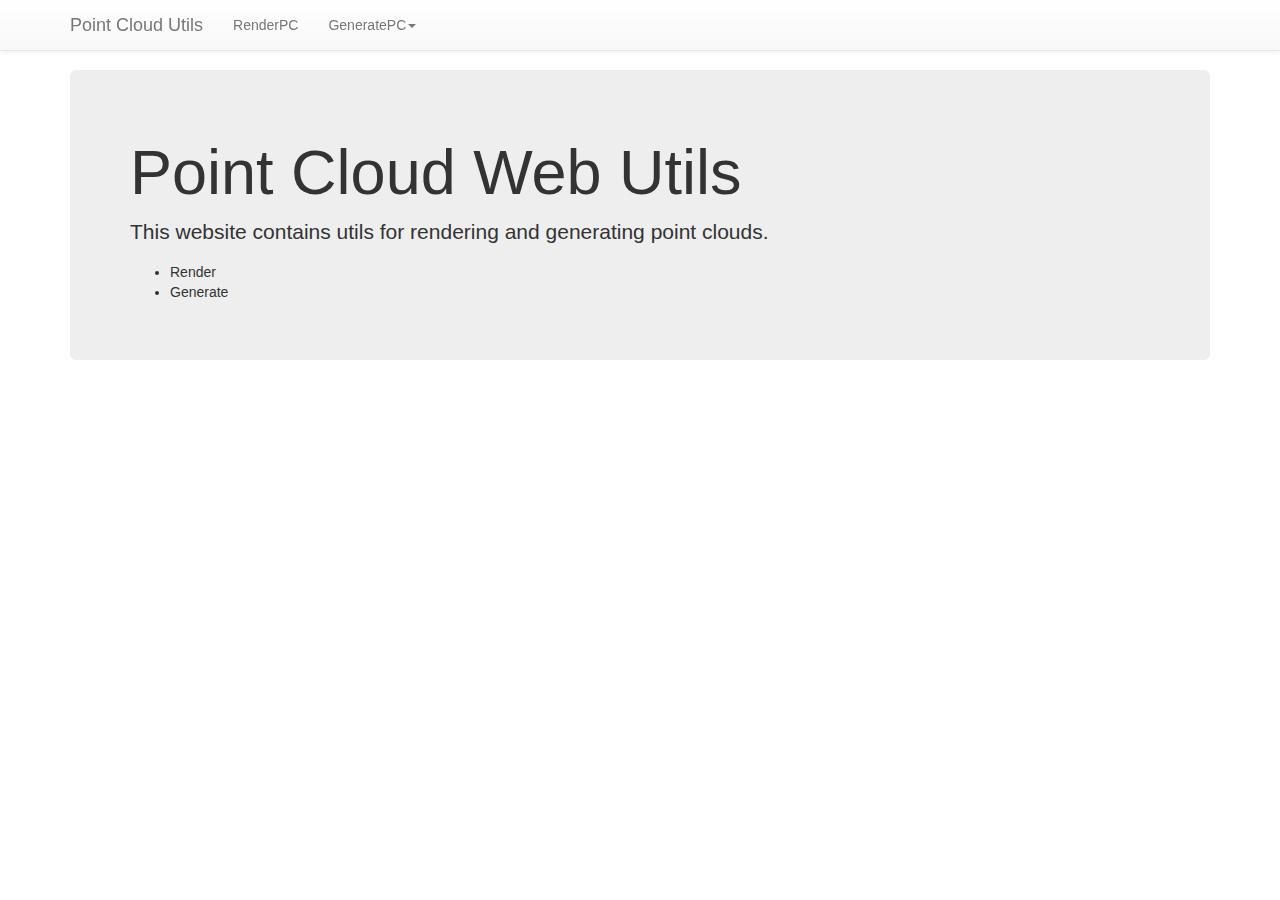
<file: index.html>
<!DOCTYPE html>
<html lang="en">
  <head></head>

  <body role="document">

    <!-- Fixed navbar -->
    <div id="navbar-container"></div>


    <div class="container" role="main">
      <div class="jumbotron">
        <h1>Point Cloud Web Utils</h1>
        <p>This website contains utils for rendering and generating point clouds.</p>
        <ul>
          <li>Render</li>
          <li>Generate</li>
        </ul>
      </div>
    </div>



    <!-- Bootstrap core JavaScript
    ================================================== -->
    <!-- Placed at the end of the document so the pages load faster -->
    <script src = "http://code.jquery.com/jquery-1.11.3.min.js"> </script> 
    <script src = "js/include/bootstrap.js"></script>
    
    <script>
        $('head').load('template/head.html')
        $('#navbar-container').load('template/navbar.html')
    </script>


  </body>
</html>
</file>
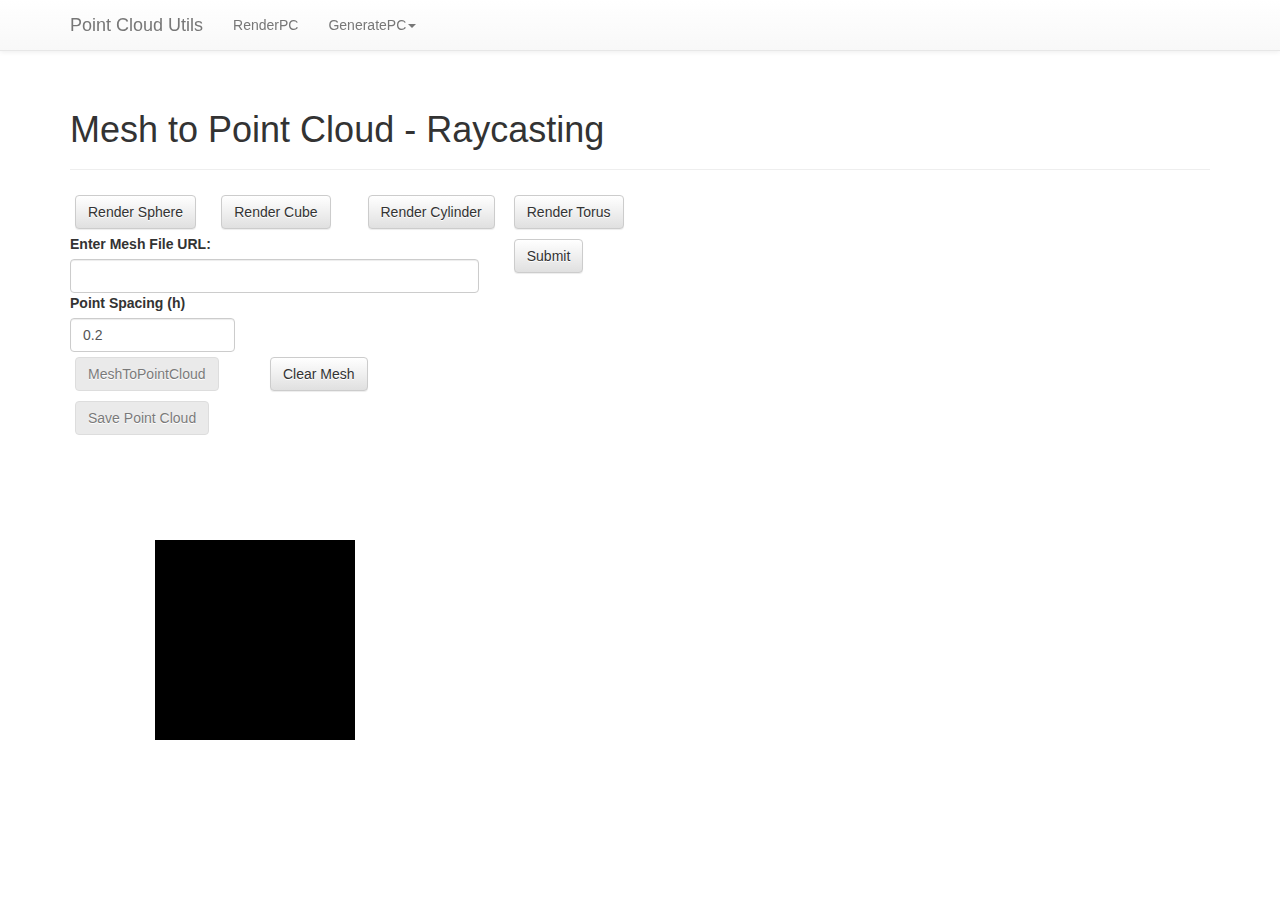
<file: MeshToPointCloud.html>
<!DOCTYPE html>
<html lang="en">
  <head>
    <meta charset="utf-8">
    <meta http-equiv="X-UA-Compatible" content="IE=edge">
    <meta name="viewport" content="width=device-width, initial-scale=1">
    <!-- The above 3 meta tags *must* come first in the head; any other head content must come *after* these tags -->
    <meta name="description" content="">
    <meta name="author" content="">

    <title>Theme Template for Bootstrap</title>

    <!-- Bootstrap core CSS -->
    <link href="css/bootstrap.min.css" rel="stylesheet">
    <!-- Bootstrap theme -->
    <link href="css/bootstrap-theme.min.css" rel="stylesheet">

    <!-- Custom styles for this template -->
    <link href="css/theme.css" rel="stylesheet">

    <link href="css/PC.css" rel="stylesheet">

    <!-- HTML5 shim and Respond.js for IE8 support of HTML5 elements and media queries -->
    <!--[if lt IE 9]>
      <script src="https://oss.maxcdn.com/html5shiv/3.7.2/html5shiv.min.js"></script>
      <script src="https://oss.maxcdn.com/respond/1.4.2/respond.min.js"></script>
    <![endif]-->
  </head>

  <body role="document">

    <!-- Fixed navbar -->
    <div id="navbar-container"></div>


    <div class="container" role="main">

      <div class="page-header">
        <h1>Mesh to Point Cloud - Raycasting </h1>
      </div>

      <div class="row" id="MeshRow">
          <div class="col-sm-6" id="MeshOptions">
            <div class="row">
              <div class="col-sm-3">
                <button id="RenderSphere" type = "button" class="btn btn-default">Render Sphere</button>
              </div>
              <div class="col-sm-3">
                <button id="RenderCube" type = "button" class="btn btn-default">Render Cube</button>
              </div>
              <div class="col-sm-3">
                <button id="RenderCylinder" type = "button" class="btn btn-default">Render Cylinder</button>
              </div> 
              <div class="col-sm-3">
                <button id="RenderTorus" type = "button" class="btn btn-default">Render Torus</button>
              </div>    
                      
            </div>
            <div class="row">
              <div class="form-group">
                <div class="col-sm-9">
                  <label for="usr">Enter Mesh File URL:</label>
                  <input type="url" class="form-control" id="MeshFileURL">
                </div>
                <div class="col-sm-3">
                  <button id="SubmitURL" type="button" class="btn btn-default">Submit</button>
                </div>
              </div>

            </div>
            <div class="row">
              <div class="col-sm-4">
                <label for="deltaR">Point Spacing (h)</label>
                <input id="deltaR" class="form-control" type="number" name="quantity" min="0.01" max="0.2" step="0.01" placeholder="0.01 - 0.2" value="0.2" />
              </div>

            </div>
            <div class="row">
              <div class="col-sm-4">
                <button id="MeshToPC" type = "button" class="btn btn-default disabled">MeshToPointCloud</button>
              </div>
              <div class="col-sm-4">
                <button id="ClearMesh" type = "button" class="btn btn-default">Clear Mesh</button>
              </div>
            </div>
            <div class="row" id="DebugInfo">
            </div>
            <div class="row" id="SaveAs">
              <div class="col-sm-4">
                <button id="SaveCSV" type = "button" class="btn btn-default disabled">Save Point Cloud</button>
              </div>           
            </div>

          </div>
          <div class="col-sm-6" id="MeshContainer">
          </div>
      </div>
      <div class="row" id="PointCloudRow">

          <div class="col-sm-12" id="PointCloudContainer">
          </div>
      </div>

    </div> <!-- Container end -->

    <!-- Bootstrap core JavaScript
    ================================================== -->
    <!-- Placed at the end of the document so the pages load faster -->
    <script src = "http://code.jquery.com/jquery-1.11.3.min.js"> </script> 
    <script src = "js/include/bootstrap.js"></script>
    <script>
        $('head').load('template/head.html')
        $('#navbar-container').load('template/navbar.html')
    </script>

    <script src = "js/include/papaparse.min.js"></script> 
    <script src = "js/include/FileSaver.js"></script> 
    <script src = "js/threejs/three.js"></script> 
    <script src = "js/threejs/TrackballControls.js"></script>
    <script src = "js/threejs/BoxHelper.js"></script>
    <script src = "js/threejs/BoundingBoxHelper.js"></script>
    <script src = "js/threejs/Detector.js"></script>
    <script src = "js/threejs/OBJLoader.js"></script>
    <script src = "js/threejs/threeoctree.js"></script>
    <script src = "js/GlobalVariables.js"></script> 
    <script src = "js/Utils.js"></script> 
    <script src = "js/CSVUtils.js"></script> 
    <script src = "js/ThreeUtils.js"></script> 
    <script src = "js/RenderPointCloud.js"></script> 
    <script src = "js/RenderMesh.js"></script> 

    <script>
      $(document).ready(function() 
      {
          $("#RenderSphere").click(function(){
            RenderThreeMesh("Sphere");
          });
          $("#RenderCube").click(function(){
            RenderThreeMesh("Cube");
          });
          $("#RenderCylinder").click(function(){
            RenderThreeMesh("Cylinder");
          });
          $("#RenderTorus").click(function(){
            RenderThreeMesh("Torus");
          });
          $("#MeshToPC").click(function(){
            MeshToPC(MeshGeometry, MeshObject);
          });   
          $("#ClearMesh").click(function(){
            ClearMesh();
          });  
          $("#SubmitURL").click(function(){
            RenderMesh($("#MeshFileURL").val());
          });  
          $("#SaveCSV").click(function(){
            console.log("Saving point cloud csv");
            console.log(outputBlob);
            saveAs(outputBlob, "OutputPointCloud.csv", false);
          });  
      });
    </script>
  </body>
</html>
</file>
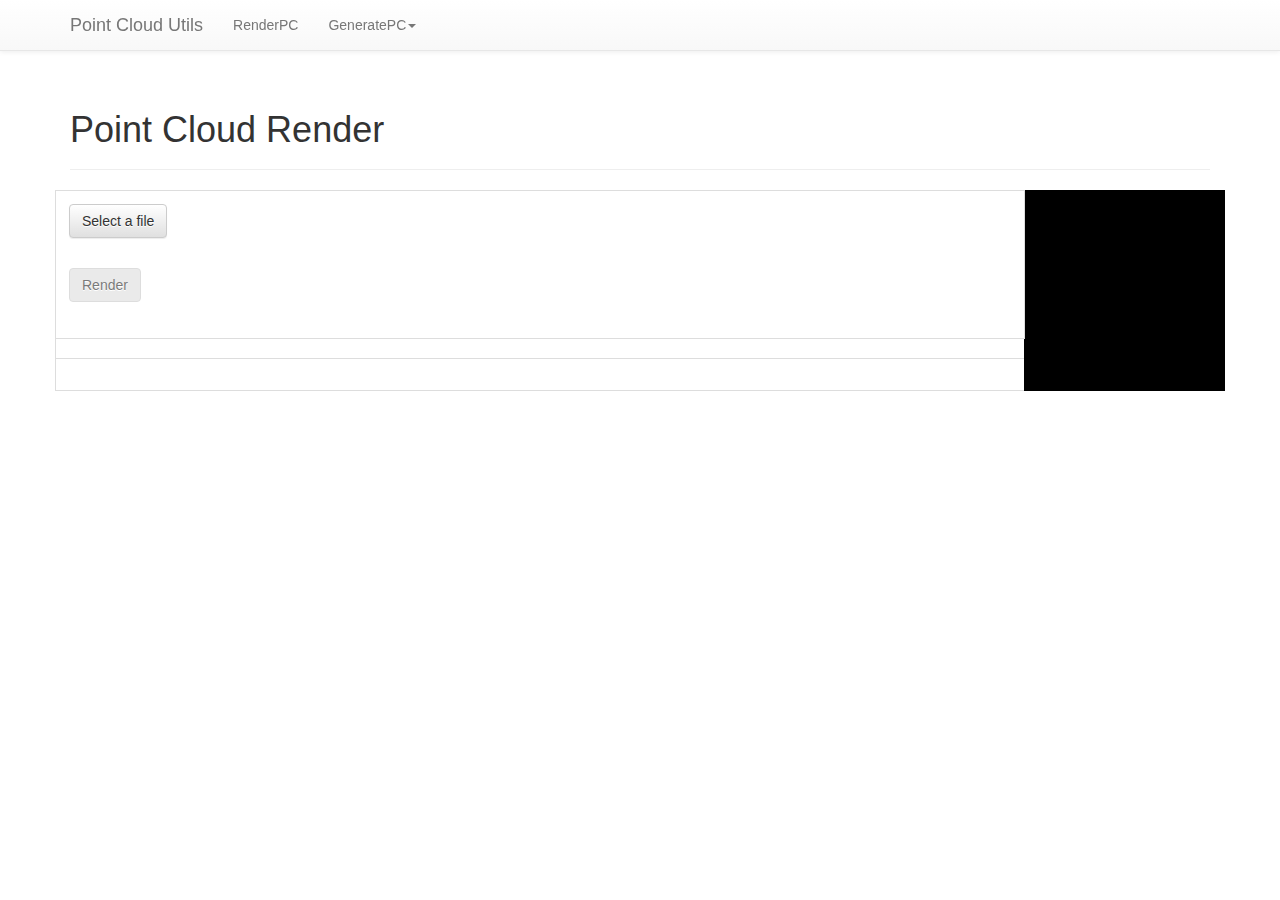
<file: PointCloudRender.html>
<!DOCTYPE html>
<html lang="en">
  <head></head>

  <body role="document">

    <!-- Fixed navbar -->
    <div id="navbar-container"></div>


    <div class="container" role="main">

      <div class="page-header">
        <h1>Point Cloud Render</h1>
      </div>
      <div class="row">

      </div>
      <div class="row">
          <table class="table table-bordered">
              <tr>
                  <td>
                    <span class="btn btn-default btn-file">
                      Select a file<input type="file" id="csv-file"/>
                    </span>
                  </br></br>
                     <button id="RenderPC" type = "button" class="btn btn-default disabled">Render</button>

                  </td>                   
                  <td rowspan="3" id = "PointCloudContainer" ></td>
              </tr>
              <tr>
                  <td><div id = "DebugInfo"></div></td> 
              </tr>
              <tr>
                  <td><p id = "MouseCoordinates"></p></td>
              </tr>
          </table>
      </div> <!-- Table row end -->
    </div> <!-- Container end -->

    <!-- Bootstrap core JavaScript
    ================================================== -->
    <!-- Placed at the end of the document so the pages load faster -->
    <script src = "http://code.jquery.com/jquery-1.11.3.min.js"> </script> 
    <script src = "js/include/bootstrap.js"></script>
    <script>
        $('head').load('template/head.html')
        $('#navbar-container').load('template/navbar.html')
    </script>

    <script src = "js/include/papaparse.min.js"></script> 
    <script src = "js/threejs/three.js"></script> 
    <script src = "js/threejs/TrackballControls.js"></script>
    <script src = "js/threejs/BoxHelper.js"></script>
    <script src = "js/threejs/BoundingBoxHelper.js"></script>
    <script src = "js/threejs/Detector.js"></script>
    <script src = "js/threejs/OBJLoader.js"></script>
    <script src = "js/GlobalVariables.js"></script> 
    <script src = "js/Utils.js"></script> 
    <script src = "js/CSVUtils.js"></script> 
    <script src = "js/ThreeUtils.js"></script> 
    <script src = "js/RenderPointCloud.js"></script> 
    <script src = "js/RenderMesh.js"></script> 

    <script>
      $(document).ready(function() 
      {
          /* Handle local files */
          $("#csv-file").change(handleFileSelect);
          $("#RenderPC").click(function(){
            RenderSPHPointCloud();
          });
      });

    </script>
  </body>
</html>
</file>
<file: css/theme.css>
body {
  padding-top: 70px;
  padding-bottom: 30px;
}

.theme-dropdown .dropdown-menu {
  position: static;
  display: block;
  margin-bottom: 20px;
}

.theme-showcase > p > .btn {
  margin: 5px 0;
}

.theme-showcase .navbar .container {
  width: auto;
}

.btn-file {
    position: relative;
    overflow: hidden;
}
.btn-file input[type=file] {
    position: absolute;
    top: 0;
    right: 0;
    min-width: 100%;
    min-height: 100%;
    font-size: 100px;
    text-align: right;
    filter: alpha(opacity=0);
    opacity: 0;
    outline: none;
    background: white;
    cursor: inherit;
    display: block;
}
</file>
<file: css/PC.css>
.btn {
    margin: 5px;
}
.well {
    padding: 7px;
}

/*#MeshOptions  {
    border: solid;
    border-width: 1px;
}
#MeshOptions  {
    border: solid;
    border-width: 1px;
}
#MeshContainer  {
    border: solid;
    border-width: 1px;
}
#PointCloudRow  {
    border: solid;
    border-width: 1px;
}*/


#PointCloudContainer {
    background-color: #000;
    width: 200px;
    height: 200px;
    border: 1px solid black;
    margin: 100px;
    padding: 0px;
    position: static; /* fixed or static */
    top: 100px;
    left: 100px;
}
</file>
